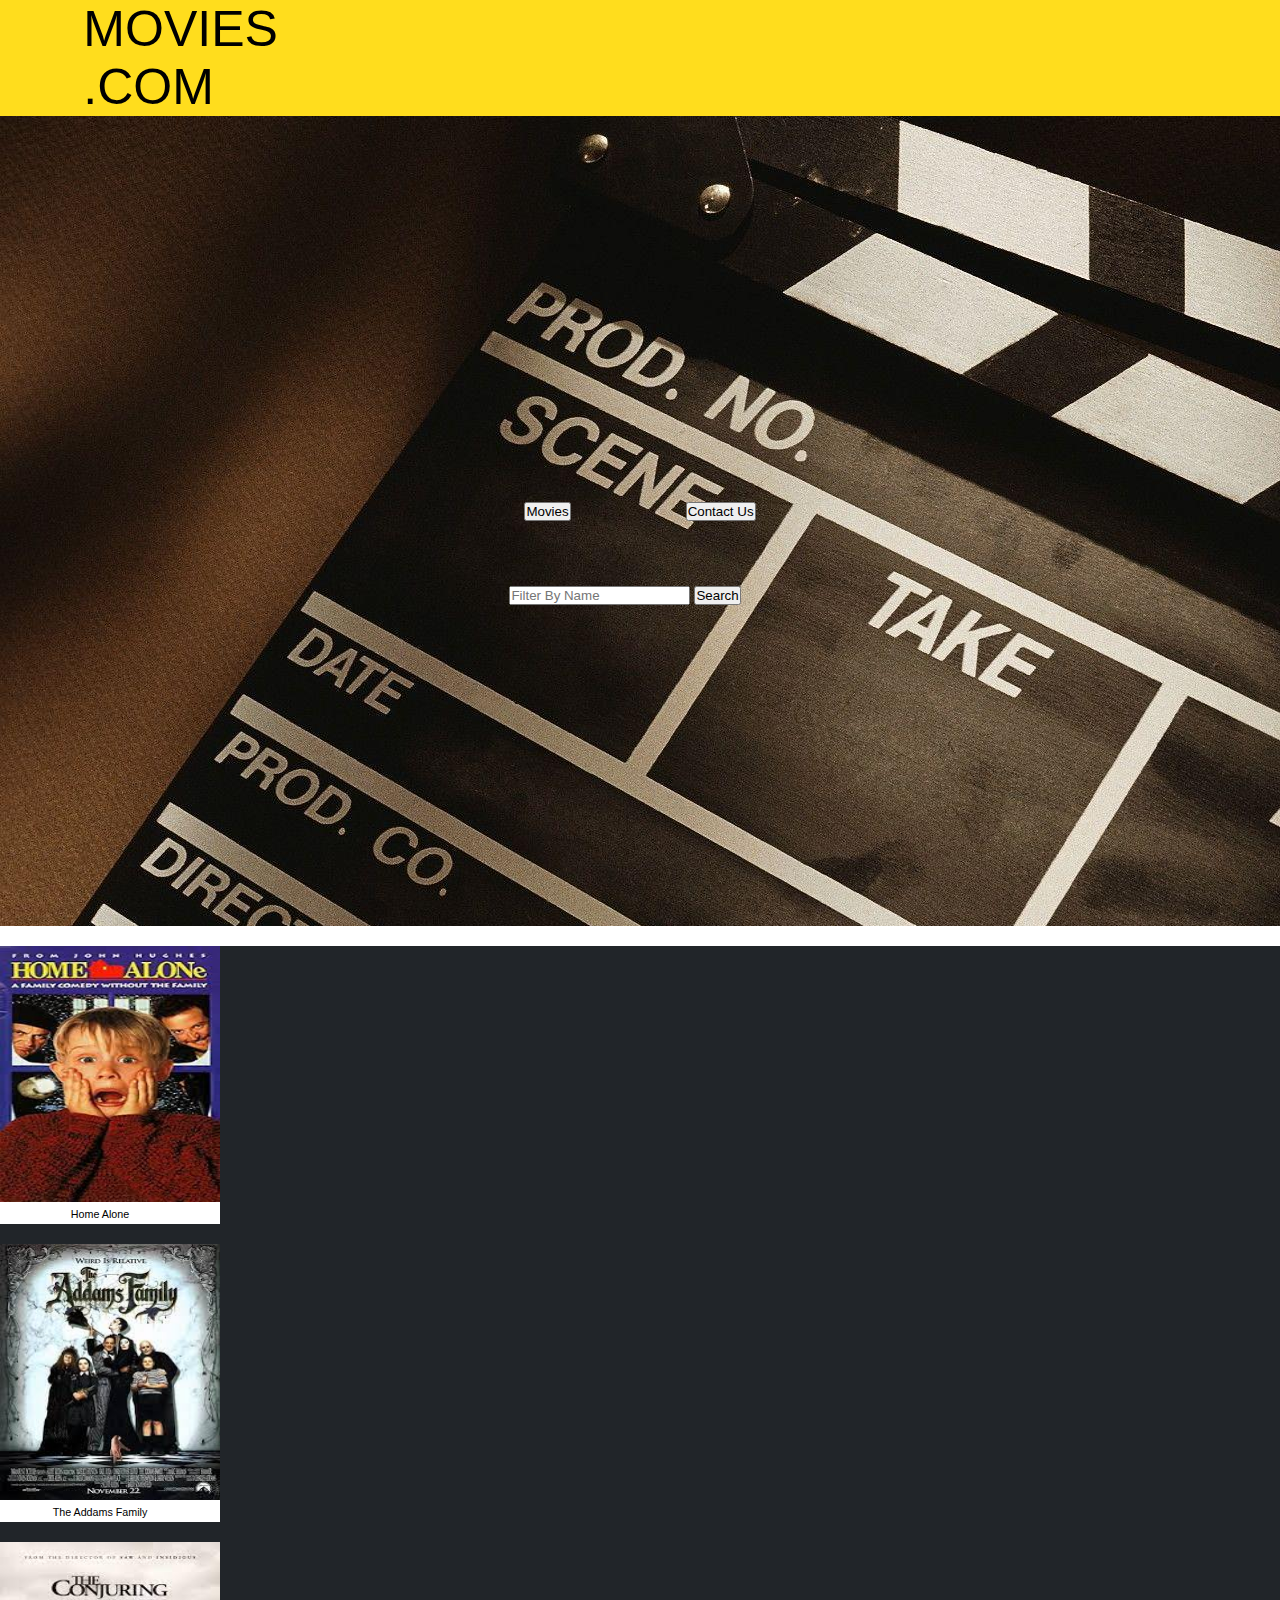
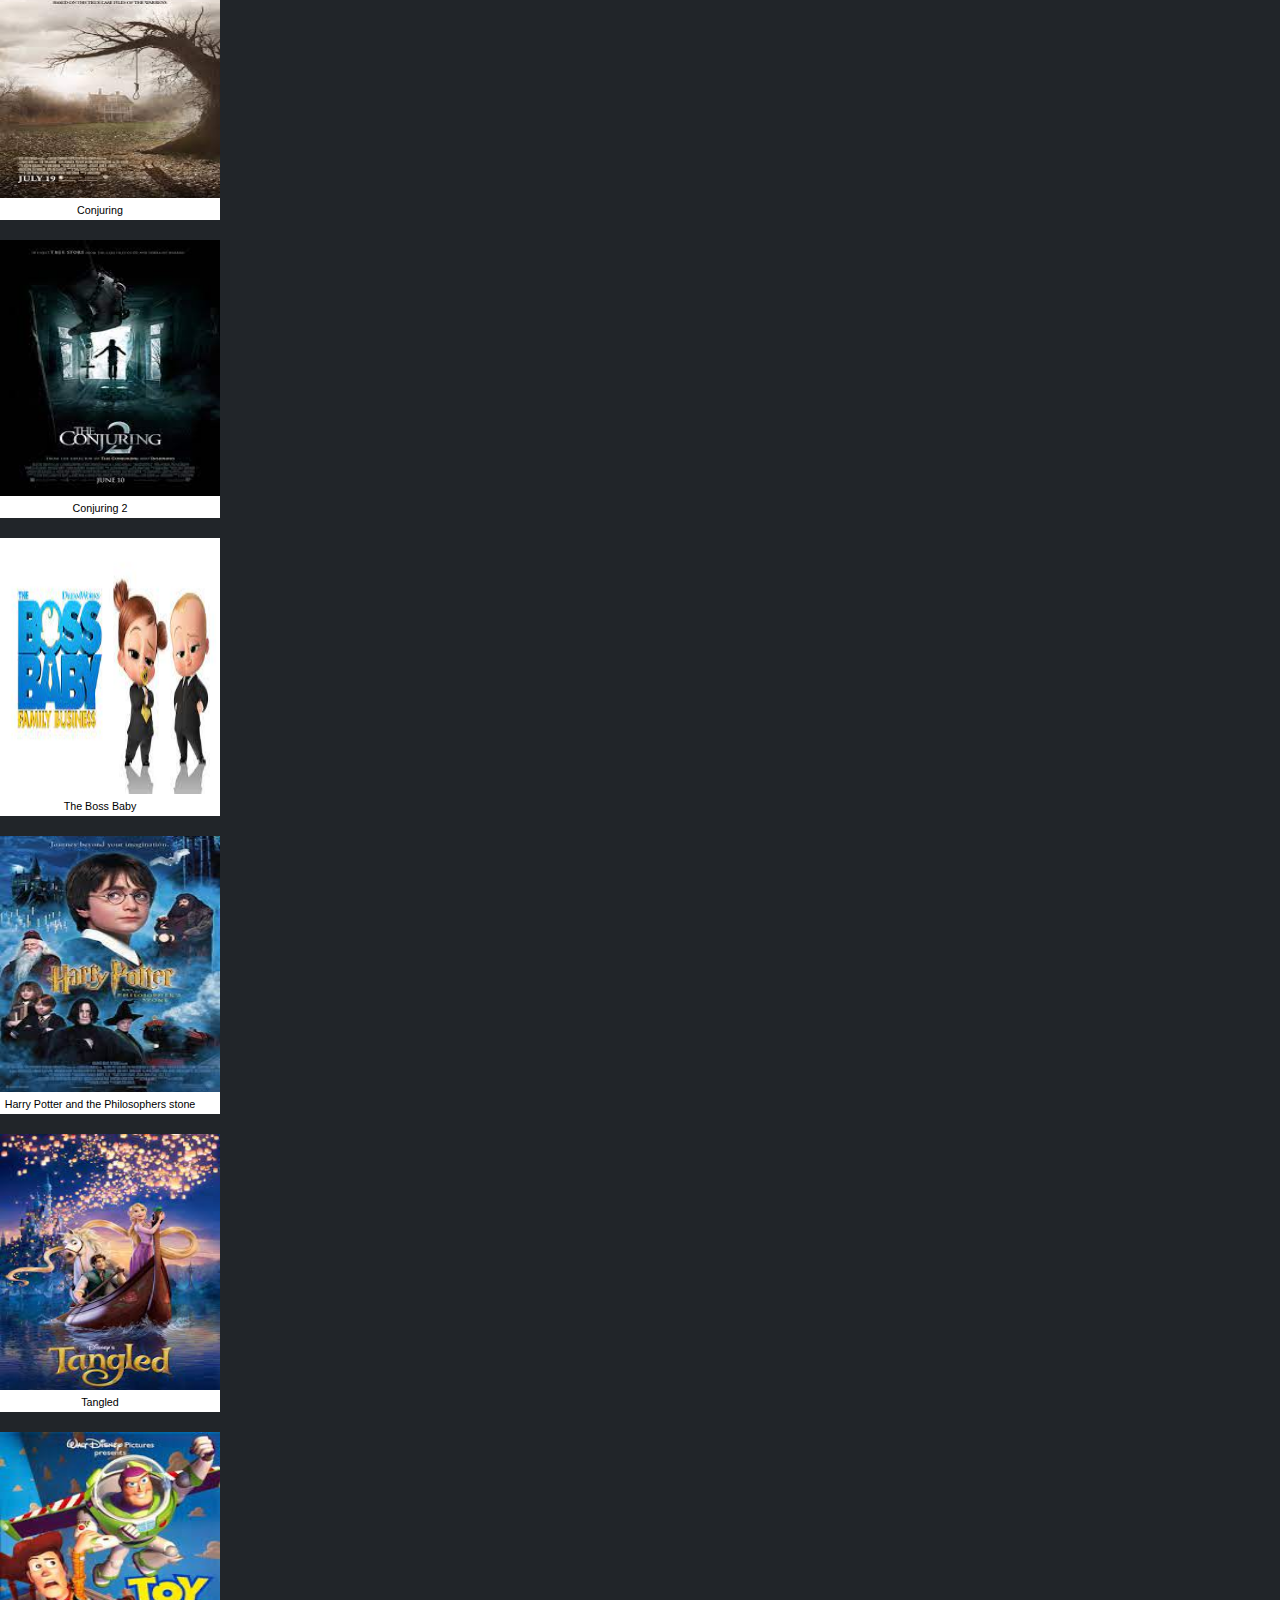
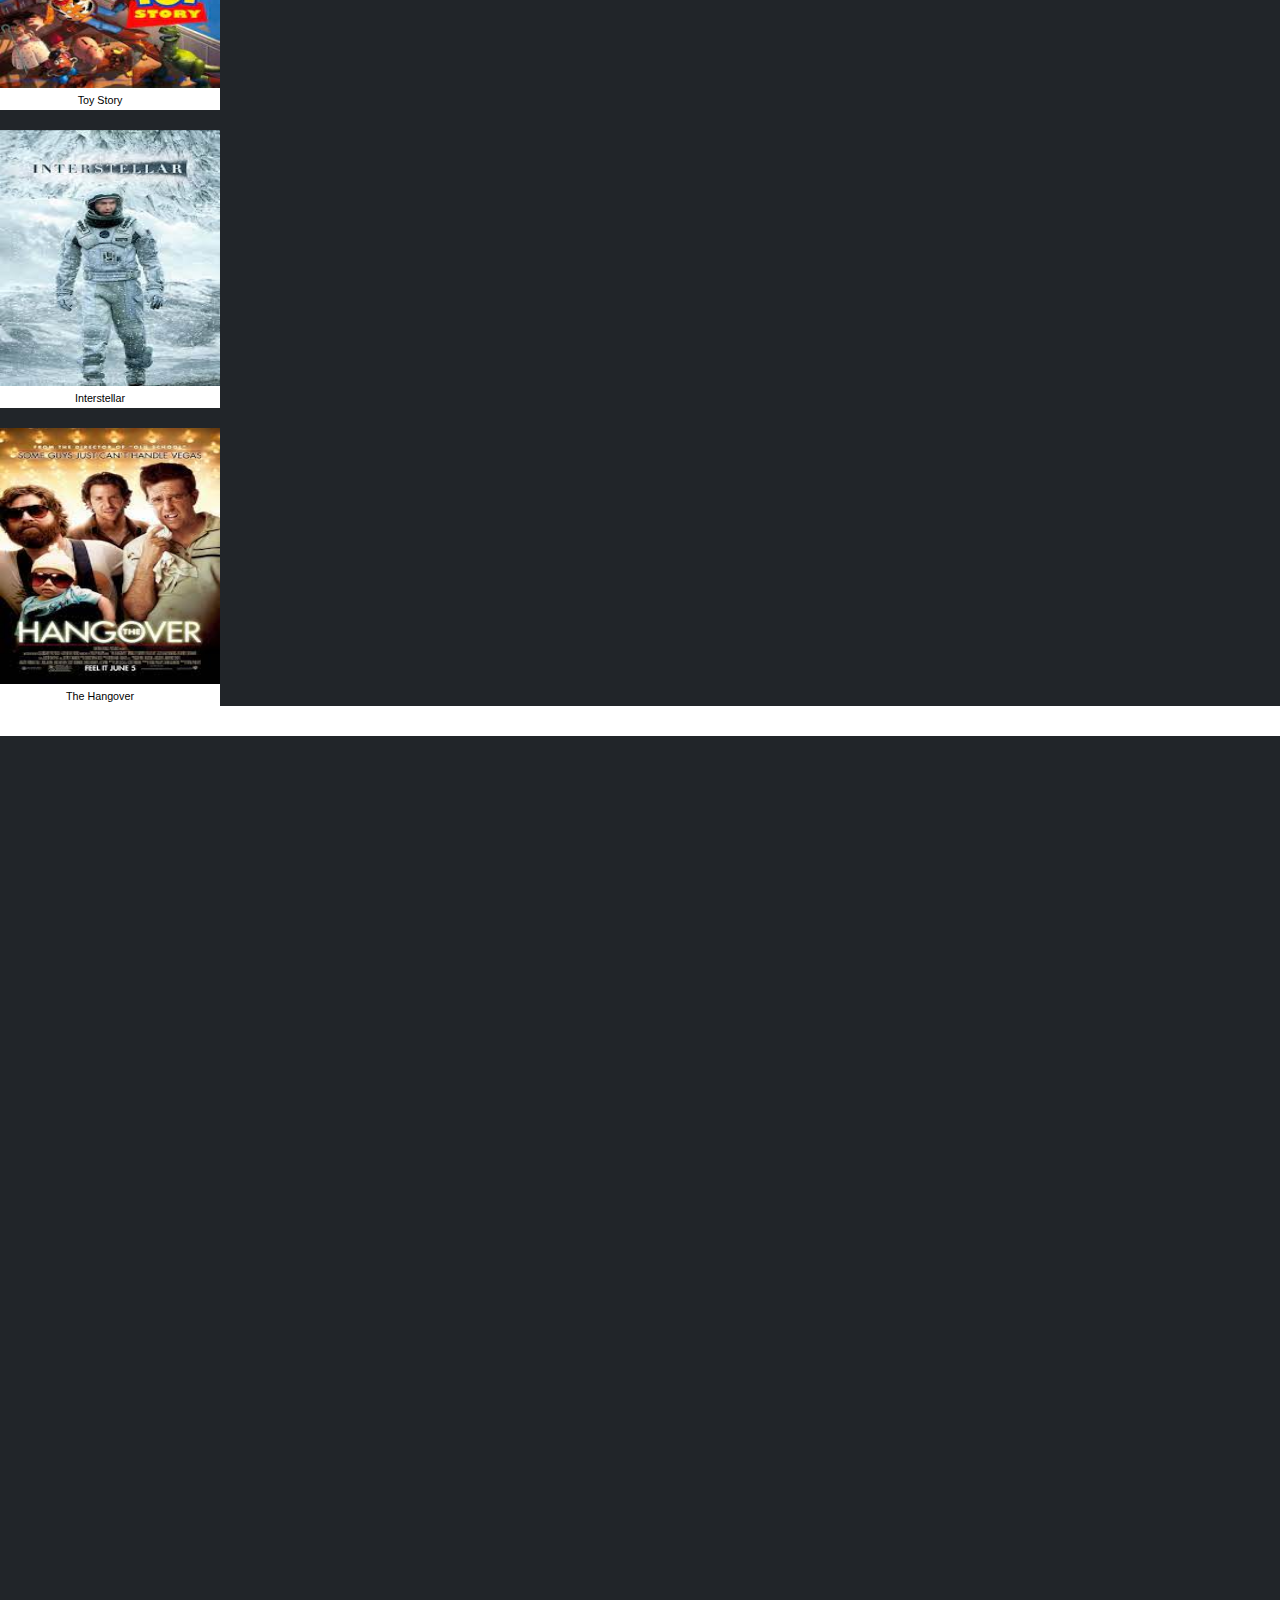
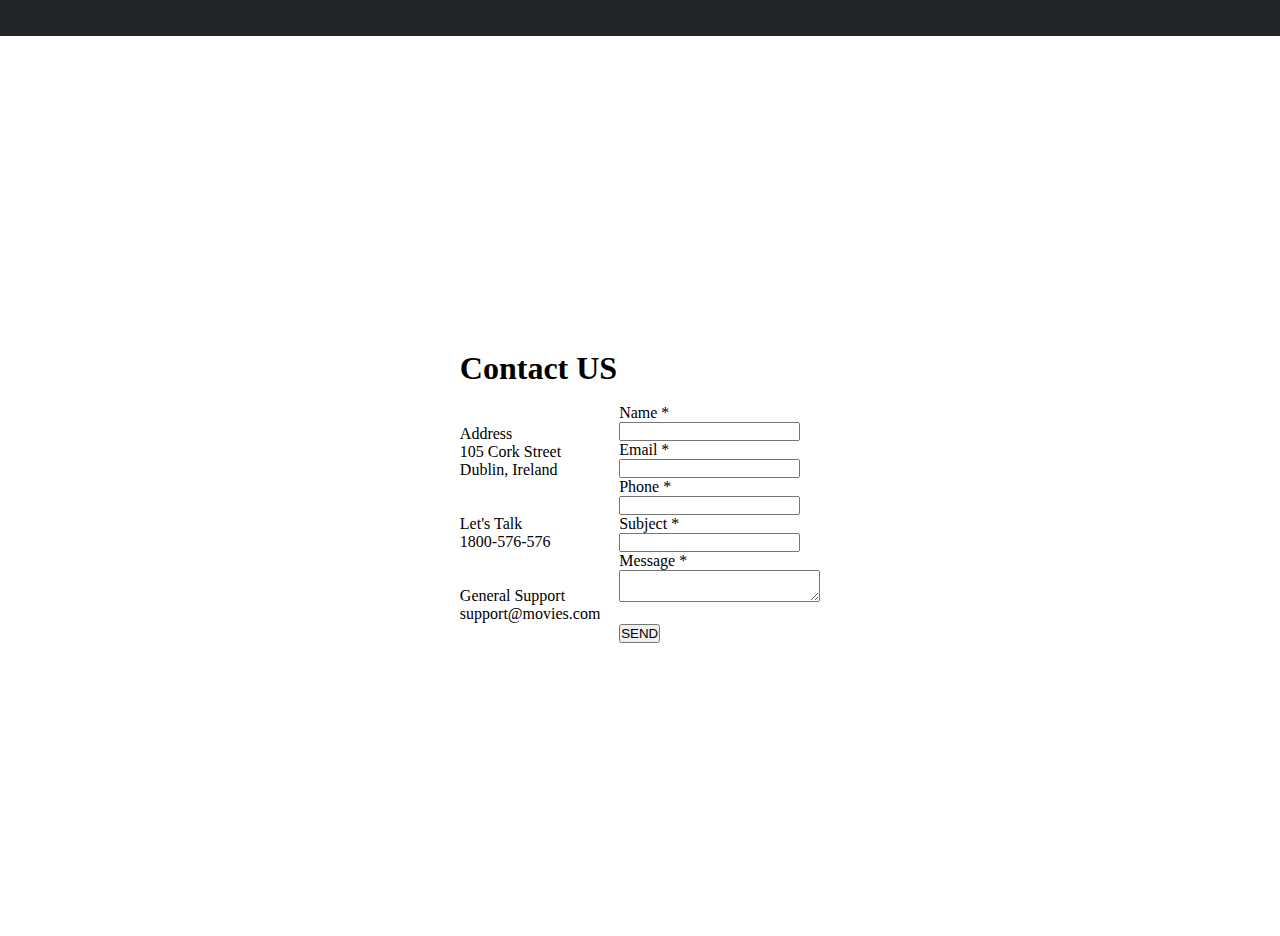
<file: index.html>
<!DOCTYPE html>
<html>

<head>
  <link href="https://cdn.jsdelivr.net/npm/bootstrap@5.1.3/dist/css/bootstrap.min.css" rel="stylesheet"
    integrity="sha384-1BmE4kWBq78iYhFldvKuhfTAU6auU8tT94WrHftjDbrCEXSU1oBoqyl2QvZ6jIW3" crossorigin="anonymous" />
  <link href="styles.css" rel="stylesheet" />
  <title>Movies.com</title>
</head>
<meta name="viewport" content="width=device-width, initial-scale=1.0">

<body>
  <div class="container-fluid">

    <!-- HEADER START -->
    <div class="mainHeadingContainer">
      <p class="mainHeading">
        &nbsp;&nbsp;&nbsp;&nbsp;&nbsp;&nbsp;MOVIES
        <br> &nbsp;&nbsp;&nbsp;&nbsp;&nbsp;&nbsp;.COM
      </p>
    </div>
    <!-- HEADER END -->

    <!-- NAVIGAITON START -->
    <section id='sec-1'>
      <div>
        <table cellspacing="15px">
          <tr>
            <!-- NAVIGATE TO SEC-2 -->
            <td class="tdMovie"><button class='btn btn-light' id='genre'>Movies</button></td>

            <!-- NAVIGATE TO SEC-5 -->
            <td class="tdContact"><button class='btn btn-light' id='contactus'>Contact Us</button></td>
          </tr>
        </table>
        <input id="searchBar" type="text" name="search" class="form-control search-input" placeholder="Filter By Name">
        <button onclick="filter()" class="btn btn-md btn-light">Search</button>
      </div>
    </section>
    <!-- NAVIGATION END -->

    <!-- MOVIE LIST START -->
    <section id="sec-2">
      <div class="row rowOuter justify-content-center">
        <!-- APPEND MOVIE LIST HERE -->
      </div>
    </section>
    <!-- MOVIE LIST END -->

    <!-- FILTERED MOVIES START -->
    <section id="sec-6">
      <div class="container containerFilter">
        <div class="row rowOuterFilter justify-content-center">
          <!-- APPEND MOVIE LIST HERE -->
        </div>
      </div>
    </section>
    <!-- FILTERED MOVIES END -->

    <!-- MOVIE DETAILS START -->
    <section id="sec-3">
      <div class="table-responsive-sm moviePage" style="text-align: center;">
        <!-- APPEND MOVIE DATA HERE -->
      </div>
    </section>
    <!-- MOVIE DETAILS END -->

    <!-- MOVIE SUBSCRIPTION START -->
    <section id="sec-4">
      <table>
        <tr>
          <td>
            <h1>Subcribe</h1>
          </td>
        </tr>
        <tr>
          <td>
            <p>Name *</p>
            <input id="txt_name" type="text" Required="required">
            <p>Email *</p>
            <input id="txt_email" type="email" onkeypress="validate()" Required="required">
            <p>Phone *</p>
            <input id="txt_phone" type="number" Required="required">
            <br>
            <br>
            <input type="submit" id="btn_send" value="RENT" class="btn btn-dark"
              onclick="clickRentMovie(selectedMovie);">
          </td>
        </tr>
      </table>
    </section>
    <!-- MOVIE SUBSCRIPTION END -->

    <!-- GENERAL SUPPORT START -->
    <section id='sec-5'>
      <div class="table-responsive-sm">
        <table>
          <tr>
            <td style="text-align: center;">
              <h1>
                <p>Contact US</p>
              </h1>
            </td>
          </tr>
          <br><br>
          <tr>
            <td><br><br>
              <p>
                Address <br />
                <span> 105 Cork Street
                  <br />
                  Dublin, Ireland
                </span>
              </p>
              <br><br>
              <p>
                Let's Talk <br />
                <span> 1800-576-576</span>
              </p>
              <br><br>
              <p>
              <p>
                General Support <br />
                <span>support@movies.com</span>
              </p>
              <br><br>
            </td>
            <td>
              <p>Name *</p>
              <input id="txt_name" type="text" Required="required">
              <p>Email *</p>
              <input id="txt_email" type="email" Required="required">
              <p>Phone *</p>
              <input id="txt_phone" type="number" Required="required">
              <p>Subject *</p>
              <input id="txt_subject" type="text" Required="required">
              <p>Message *</p>
              <textarea id="txt_message" rows="2" cols="23" Required="required"></textarea>
              <br><br>
              <input type="submit" id="btn_send" class="btn btn-dark" value="SEND" onclick="contactus()">
            </td>
          </tr>
        </table>
      </div>
    </section>
    <!-- GENERAL SUPPORT END -->

  </div>

  <script src="https://code.jquery.com/jquery-3.6.0.min.js"
    integrity="sha256-/xUj+3OJU5yExlq6GSYGSHk7tPXikynS7ogEvDej/m4=" crossorigin="anonymous">
    </script>

  <script src="data.js"></script>

  <script>
    let selectedMovie = {
      id: '',
      title: '',
      desc: '',
      releaseDate: '',
      director: '',
      producer: '',
      rating: '',
      actors: '',
      genre: '',
      coverPic: '',
      images: '',
      price: '',
    }

    $(document).ready(() => {
      document.getElementById("sec-3").style.display = "none"
      document.getElementById("sec-4").style.display = "none"
      let cards = ''

      // FETCH DATA FROM FILE
      data.movies.forEach((item) => {
        // console.log(item.title + '/')

        // CREATE MOVIE CARDS FOR EACH MOVIE 
        cards +=
          '<div class="col colOuter">' +
          '<div class="card cardOuter" id=' +
          item.id +
          ' onmouseover="onMouseOver()" onmouseleave="onMouseLeave()" onclick="onClickMovie(this.id)">' +
          '<img class="card-img-top cardImgOuter" src=' +
          item.coverPic +
          ' alt="Card image cap"/>' +
          '<div class="card-body cardBodyOuter">' +
          '<h6 class="card-title cardTitleOuter">' +
          item.title +
          '</h6>' +
          '</div>' +
          '</div>' +
          '</div>'
      })
      $('div.rowOuter').append(cards)
      // console.log(cards)

    })

    function filter() {
      $('div.rowOuterFilter').empty()

      let searchText = document.getElementById("searchBar").value

      let filteredMovies = []

      // CHECK MATCH WITH MOVIE NAME AND FILTER
      if (searchText.trim() === "") {
        $("div.rowOuterFilter").empty()
        document.getElementById("sec-2").style.display = ""
        document.getElementById("sec-6").style.display = "none"
      }
      else {
        data.movies.forEach((item) => {
          if (item.title.toLowerCase().includes(searchText.toLowerCase())) {
            filteredMovies.push(item)
          }
        })

        // console.log(filteredMovies)

        let filteredCards = ''
        filteredMovies.forEach((item) => {
          // console.log(item.title + '/')

          // CREATE MOVIE CARDS FOR EACH MOVIE 
          filteredCards +=
            '<div class="col colOuter">' +
            '<div class="card cardOuter" id=' +
            item.id +
            ' onmouseover="onMouseOver()" onmouseleave="onMouseLeave()" onclick="onClickMovie(this.id)">' +
            '<img class="card-img-top cardImgOuter" src=' +
            item.coverPic +
            ' alt="Card image cap"/>' +
            '<div class="card-body cardBodyOuter">' +
            '<h6 class="card-title cardTitleOuter">' +
            item.title +
            '</h6>' +
            '</div>' +
            '</div>' +
            '</div>'
        })

        if (filteredCards != "") { //APPEND CARDS TO SECTION 6
          $('div.rowOuterFilter').append(filteredCards)
        } else { //APPEND ERROR MESSAGE IF NO MOVIES FOUND
          let strMessage = '<p style="text-align: center; color: white; font-size:50px; font-family: Impact, Haettenschweiler, Arial Narrow Bold, sans-serif;">Movie Unavailable</p>';
          $('div.rowOuterFilter').append(strMessage)
        }

        document.getElementById("sec-2").style.display = "none"
        document.getElementById("sec-6").style.display = ""

        //SCROLL TO SECTION-6
        $('html, body').animate({
          scrollTop: $("#sec-6").offset().top
        }, 0);
      }
    }

    //function to
    // 1) render selected movie details
    // 2) hide OTHER SECTIONS
    // 3) un hide movie details section
    function onClickMovie(id) {

      // 2) hide OTHER SECTIONS
      document.getElementById("sec-1").style.display = "none"
      document.getElementById("sec-2").style.display = "none"
      document.getElementById("sec-5").style.display = "none"
      document.getElementById("sec-6").style.display = "none"

      selectedMovie = data.movies.filter(item => item.id === id)[0]

      // 1) render selected movie details
      let movie = ''
      movie = '<table class="table table-dark">'
        + '<tr>'
        + '<td class="tdDesc">'
        + '<p>'
        + selectedMovie.desc
        + '</p>'
        + '<p>'
        + '<table class="table table-dark">'
        + '<tr>'
        + '<td class="td1">'
        + 'Genre:'
        + '</td>'
        + '<td class="td2" >'
        + selectedMovie.genre
        + '</td>'
        + '</tr>'
        + '<tr>'
        + '<td class="td1">'
        + 'Directed By:'
        + '</td>'
        + '<td class="td2" >'
        + selectedMovie.director
        + '</td>'
        + '</tr>'
        + '<tr>'
        + '<td class="td1">'
        + 'Produced By:'
        + '</td>'
        + '<td class="td2" >'
        + selectedMovie.producer
        + '</td>'
        + '</tr>'
        + '<tr>'
        + '<td class="td1">'
        + 'Released:'
        + '</td >'
        + '<td class="td2"  >'
        + selectedMovie.releaseDate
        + '</td >'
        + '</tr >'
        + '<tr>'
        + '<td class="td1">'
        + 'Rating:'
        + '</td >'
        + '<td class="td2">'
        + selectedMovie.rating
        + '</td >'
        + '</tr >'
        + '<tr>'
        + '<td class="td1">'
        + 'Price:'
        + '</td >'
        + '<td class="td2">'
        + selectedMovie.price
        + '</td >'
        + '</tr >'
        + '<tr>'
        + '<td class="td1"><button type="button" class="btn btn-outline-light" onclick="onClickBack()">Back</button></td>'
        + '<td class="td2"><button type="button" onclick="movieRent();" class="btn btn-outline-success">Select</button></td>'
        + '</tr>'
        + '</table>'
        + '</p >'
        + '</td >'
        + '<td class="tdDesc" style="text-align: center;">'
        + '<img class="coverPicMoviePage" src="' + selectedMovie.coverPic + '" alt="" style="min-height: 450px; align-items: center;"/>'
        + '</td>'
        + '</tr >'
        + '<tr>'
        + '<td colspan=100% style="text-align: left;">'
        + '<p style="font-size: 18px; font-weight: bold;">'
        + 'Stills'
        + '</p >'
        + '<div class="row" >'

      let actors = ''
      let movieImgs = ''

      selectedMovie.images.split(',').forEach((item) => {
        movieImgs +=
          '<div class="col-3" style="width: 220px; height: 280px; border: 2px white;">'
          + '<div class="card" style="background-color: #212529;">'
          + '<img class="card-img-top" src="'
          + item.toString()
          + '" alt=""'
          + 'style="width: auto; height: 220px;" />'
          + '</div >'
          + '</div >'
      })
      movie += movieImgs
        + '</div >'
        + '</td >'
        + '</tr>'
        + '<tr>'
        + '<td colspan=100% style="text-align: left;>'
        + '<p style="font-size: 18px; font-weight: bold;">'
        + 'Cast'
        + '</p >'
        + '<div class="row" >'

      selectedMovie.actors.forEach((item) => {
        actors +=
          '<div class="col-3 actorCol3">'
          + '<div class="card actorCard">'
          + '<img class="card-img-top actorImgTop" src="'
          + item.actorImg
          + '" alt="'
          + item.actorName
          + '"'
          + '/>'
          + '<div class="card-body actorCardBody">'
          + '<p class="card-title" style="font-size: 15px;"> '
          + item.actorName
          + '</p >'
          + '</div >'
          + '</div >'
          + '</div >'

      })
      movie += actors
        + '</div >'
        + '</td >'
        + '</tr >'
        + '</table >'
      $("div.moviePage").append(movie)

      // console.log(movie)

      // 3) un hide movie details section
      document.getElementById("sec-3").style.display = ""

      window.scrollTo(top); //AUTO-SCROLL TO THE TOP OF PAGE
    }


    //function to
    // 1) un hide movie list section
    // 2) hide movie details section
    function onClickBack() {

      // UNHIDE OTHER SECTIONS
      document.getElementById("sec-1").style.display = ""
      document.getElementById("sec-2").style.display = ""
      document.getElementById("sec-5").style.display = ""

      document.getElementById("sec-3").style.display = "none"
      document.getElementById("sec-4").style.display = "none"

      document.getElementById("searchBar").value = "";

      $("div.rowOuterFilter").empty() //EMPTY LIST TO PREVENT DATA PERSISTENCE

      document.getElementById("sec-6").style.display = "none"

      $("div.moviePage").empty() //EMPTY LIST TO PREVENT DATA PERSISTENCE

      selectedMovie = {
        id: '',
        title: '',
        desc: '',
        releaseDate: '',
        director: '',
        producer: '',
        rating: '',
        actors: '',
        genre: '',
        coverPic: '',
        images: '',
        price: '',
      }
    }
  </script>
</body>

</html>
</file>
<file: styles.css>
* {
  padding: 0;
  margin: 0;
  box-sizing: border-box;
}

body{
  padding: 0;
  width: 100vw;
  height: 100vh;
  margin: 0;
}

/* HEADER START */
.mainHeadingContainer{
  background-color: rgb(255, 221, 29);
}
.mainHeading{
  font-family: Impact, Haettenschweiler, 'Arial Narrow Bold', sans-serif;
  color: black;
  font-size: 50px;
}
/* HEADER END */

/* OUTER CARD/COLUMNS START */
.colOuter {
  max-width: fit-content;
  margin-top: 20px;
}

.colOuter:last-child {
  margin-bottom: 30px;
}

.cardOuter {
  background-color: white;
}
.cardBodyOuter {
  max-height: 60px;
}
.cardImgOuter {
  height: 256px;
  width: 220px;
  align-self: center;
}
.card-title {
  text-align: center;
  font-weight: normal;
  font-family: 'Lucida Sans', 'Lucida Sans Regular', 'Lucida Grande',
    'Lucida Sans Unicode', Geneva, Verdana, sans-serif;
  display: inline-block;
  width: 200px;
  white-space: nowrap;
  overflow: hidden !important;
  text-overflow: ellipsis;
}
/* OUTER CARD/COLUMNS END */

/* ACTORS COL/CARD START */
.actorCol3{
  width: 220px; height: 280px; border: 2px white;
}
.actorCard{
  background-color: #212529;
}
.actorImgTop{
  width: auto; height: 220px;
}
.actorCardBody{
  width: auto; height: 30px;
}
/* ACTORS COL/CARD END */

/* SECTIONS START */
section {
  min-height: 100vh;
  width: 100%;
  display: flex;
  align-items: center;
  justify-content: center;
}

#sec-3{
  background-color: #212529;
}
#sec-2{
  background-color: #212529;
  align-items: center;
  display: block;
  justify-content: center;
}

#sec-1{
  background-image: url(./movies/bg-movies.jpg);
  background-repeat: no-repeat;
  background-color: #212529;
  min-height: 90vh;
  width: 100%;
  display: flex;
  align-items: center;
  justify-content: center;
  background-color: Black;
}

#sec-4{
  min-height: 70vh;
  width: 100%;
  align-items: center;
  justify-content: center;
  background-color: white;
}

#sec5{
  display: block;

}

#sec-6{
  background-color: #212529;
}
/* SECTIONS END */


/* TABLE START */
.table-dark{
  align-items: center;
}


.td1{
  text-align: left;
}

.td2{
  text-align: right ;
}

.tdMovie{
  text-align: left;
  padding-top: 50px;
  padding-bottom: 50px;
  padding-right: 50px;
}

.tdContact{
  text-align: right;
  padding-top: 50px;
  padding-bottom: 50px;
  padding-left: 50px;
}
@media (max-width: 768px) {

  .table,.table tr, .table td{
    text-align: left;
    margin-right: auto;
    text-align: left;
    display: block;
    width: 100vw;
  }
  .td2{
    color: #fbbb04;
  }

}

@media (min-width: 768px) {

  .tdDesc{
    width: 50%
  }

}

@media (max-width: 330px) {
  .tdMovie{
    text-align: center;
    padding-right: 20px;
    padding-left: 20px;
  }

  .tdContact{
    text-align: center;
    padding-left: 20px;
    padding-right: 20px;
  }
}

/* TABLE END */
</file>
